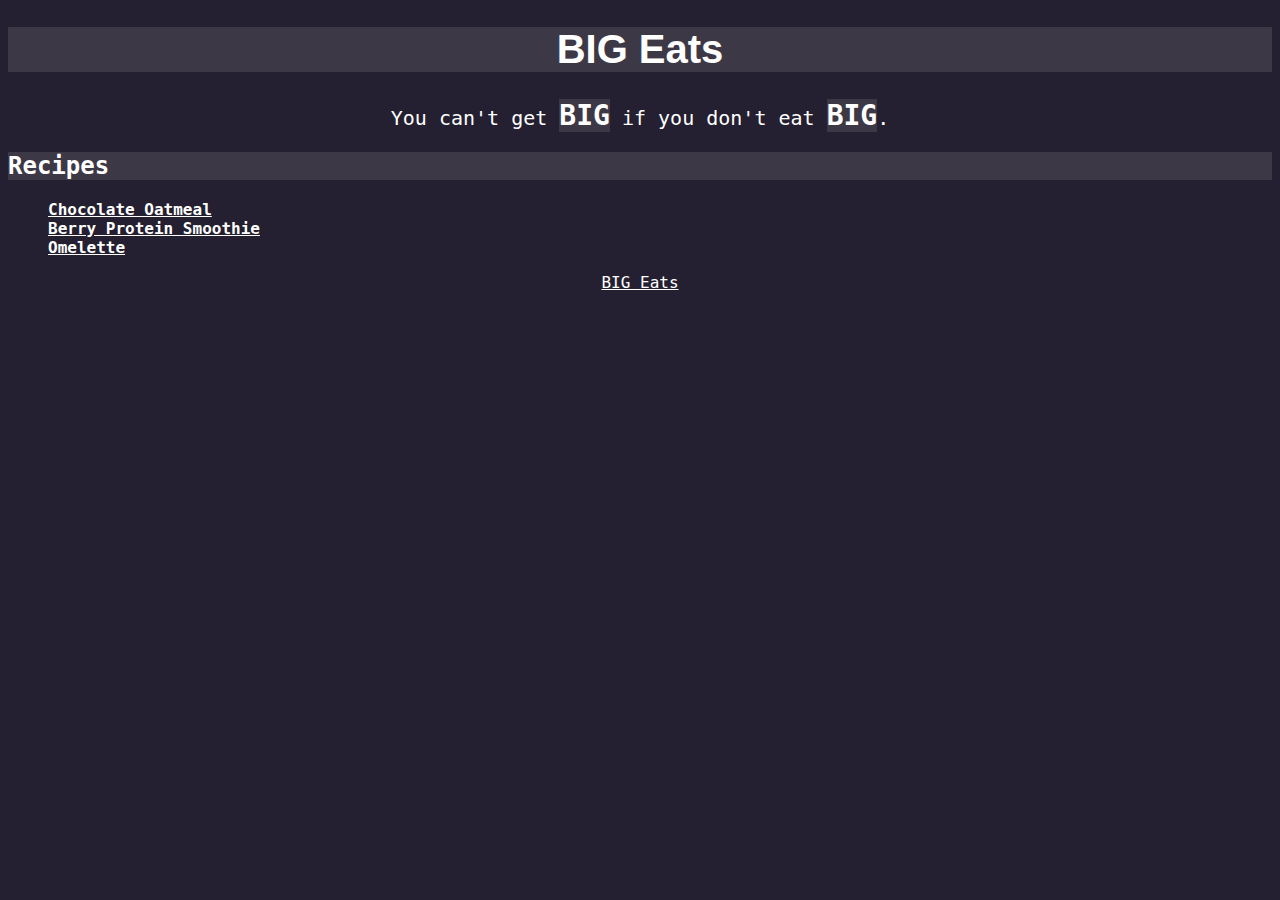
<file: index.html>
<!DOCTYPE html>
<html lang="en">
  <head>
    <title>BIG Eats</title>
    <meta charset="UTF-8">
    <link rel="stylesheet" href="style.css">
  </head>

  <body>
    <main>
      <header>
        <h1 id="homepage-title">BIG Eats</h1>
      </header>

      <article>
        <p id="intro">You can't get <strong class="big">BIG</strong> if you don't eat <strong class="big">BIG</strong>.</p>
        <h2>Recipes</h2>
        <ul class="links">
          <li><a href="./recipes/chocolate-oatmeal.html">Chocolate Oatmeal</a>
          <li><a href="./recipes/berry-protein-smoothie.html">Berry Protein Smoothie</a>
          <li><a href="./recipes/omelette.html">Omelette</a>
        </ul>
      </article>
    </main>

    <footer> 
      <a href="./index.html">BIG Eats</a>
    </footer>
  </body>
</html>
</file>
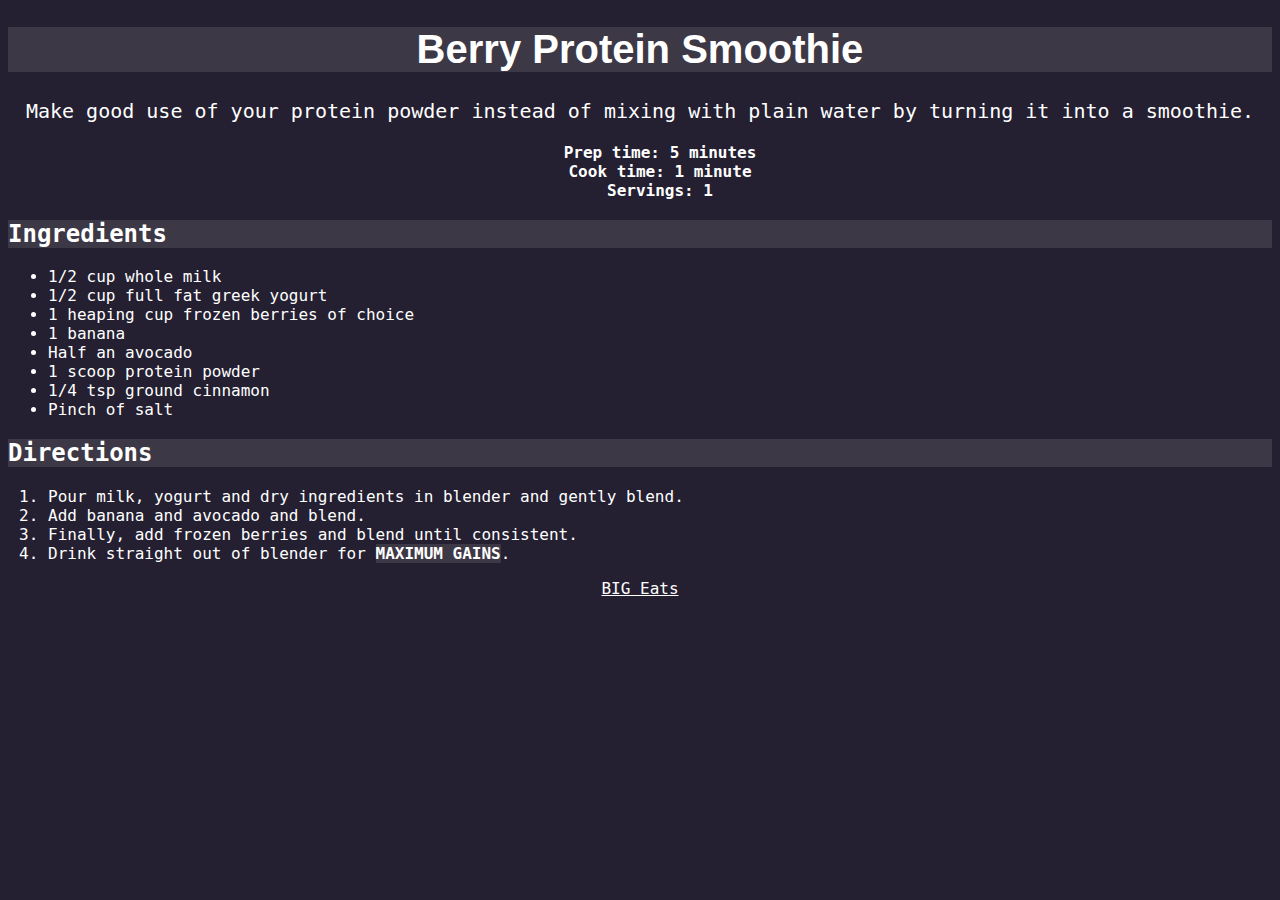
<file: recipes/berry-protein-smoothie.html>
<!DOCTYPE html>
<html lang="en">
  <head>
    <title>Berry Protein Smoothie</title>
    <meta charset="UTF-8">
    <link rel="stylesheet" href="../style.css">
  </head>

  <body>
    <main>
      <header>
        <h1>Berry Protein Smoothie</h1>
      </header>

      <article>
        <p>Make good use of your protein powder instead of mixing with plain water by turning it into a smoothie.</p>
        <ul class="prep">
          <li>Prep time: 5 minutes</li>
          <li>Cook time: 1 minute</li>
          <li>Servings: 1</li>
        </ul>

        <h2>Ingredients</h2>
        <ul>
          <li>1/2 cup whole milk</li>
          <li>1/2 cup full fat greek yogurt</li>
          <li>1 heaping cup frozen berries of choice</li>
          <li>1 banana</li>
          <li>Half an avocado</li>
          <li>1 scoop protein powder</li>
          <li>1/4 tsp ground cinnamon</li>
          <li>Pinch of salt</li>
        </ul>

        <h2>Directions</h2>
        <ol>
          <li>Pour milk, yogurt and dry ingredients in blender and gently blend.</li>
          <li>Add banana and avocado and blend.</li>
          <li>Finally, add frozen berries and blend until consistent.</li>
          <li>Drink straight out of blender for <strong>MAXIMUM GAINS</strong>.</li>
        </ol>
      </article>
    </main>

    <footer>
      <a href="../index.html">BIG Eats</a>
    </footer>
  </body>
</html>
</file>
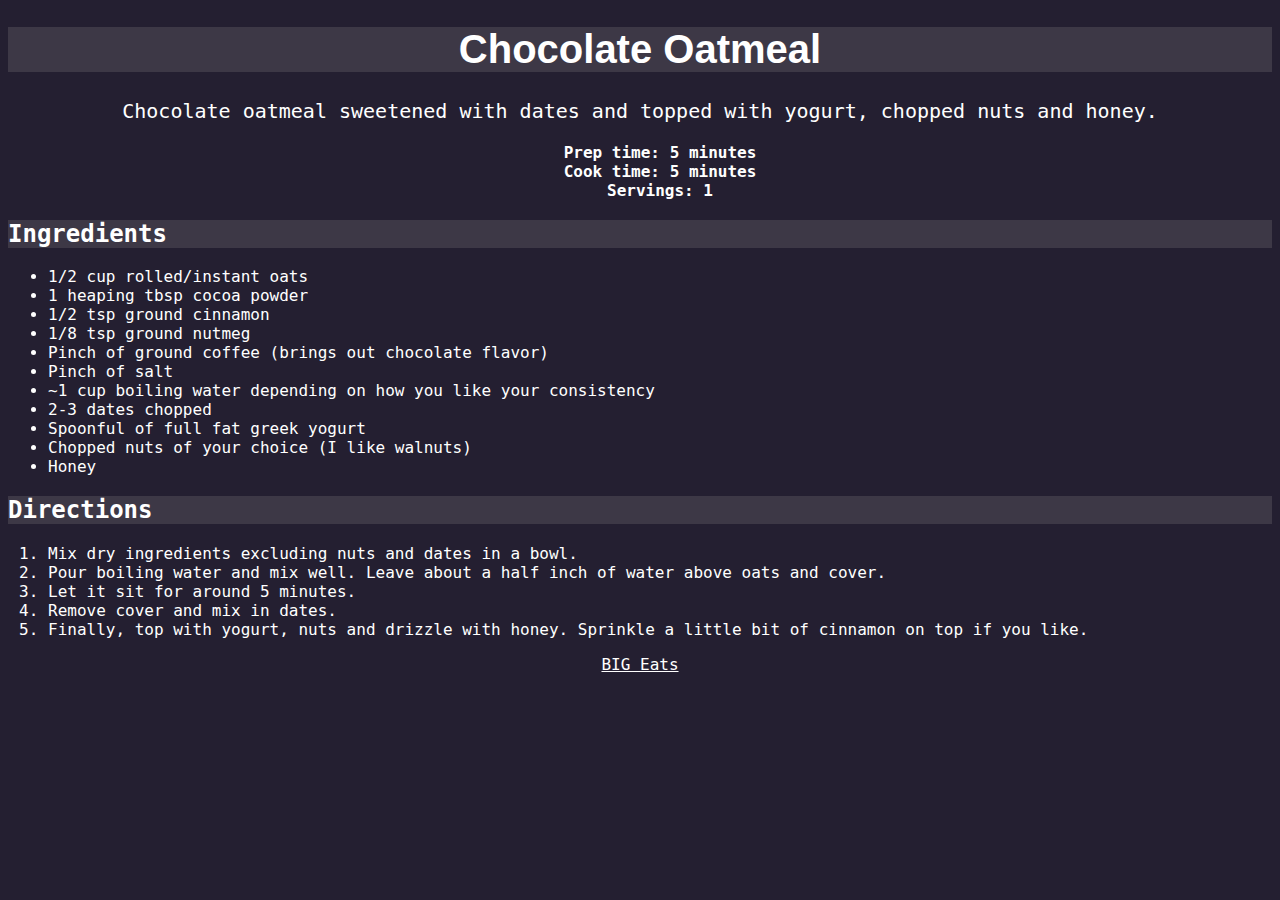
<file: recipes/chocolate-oatmeal.html>
<!DOCTYPE html>
<html lang="en">
  <head>
    <title>Chocolate Oatmeal</title>
    <meta charset="UTF-8">
    <link rel="stylesheet" href="../style.css">
  </head>

  <body>
    <main>
      <header>
        <h1>Chocolate Oatmeal</h1>
      </header>

      <article>
        <p>Chocolate oatmeal sweetened with dates and topped with yogurt, chopped nuts and honey.</p>
        <ul class="prep">
          <li>Prep time: 5 minutes</li>
          <li>Cook time: 5 minutes</li>
          <li>Servings: 1</li>
        </ul>
        
        <h2>Ingredients</h2>
        <ul>
          <li>1/2 cup rolled/instant oats</li>
          <li>1 heaping tbsp cocoa powder</li>
          <li>1/2 tsp ground cinnamon</li>
          <li>1/8 tsp ground nutmeg</li>
          <li>Pinch of ground coffee (brings out chocolate flavor)</li>
          <li>Pinch of salt</li>
          <li>~1 cup boiling water depending on how you like your consistency</li>
          <li>2-3 dates chopped</li>
          <li>Spoonful of full fat greek yogurt</li>
          <li>Chopped nuts of your choice (I like walnuts)</li>
          <li>Honey</li>
        </ul>

        <h2>Directions</h2>
        <ol>
          <li>Mix dry ingredients excluding nuts and dates in a bowl.</li>
          <li>Pour boiling water and mix well. Leave about a half inch of water above oats and cover.</li>
          <li>Let it sit for around 5 minutes.</li>
          <li>Remove cover and mix in dates.</li>
          <li>Finally, top with yogurt, nuts and drizzle with honey. Sprinkle a little bit of cinnamon on top if you like.</li>
        </ol>
      </article>
    </main>

    <footer>
      <a href="../index.html">BIG Eats</a>
    </footer>
  </body>
</html>
</file>
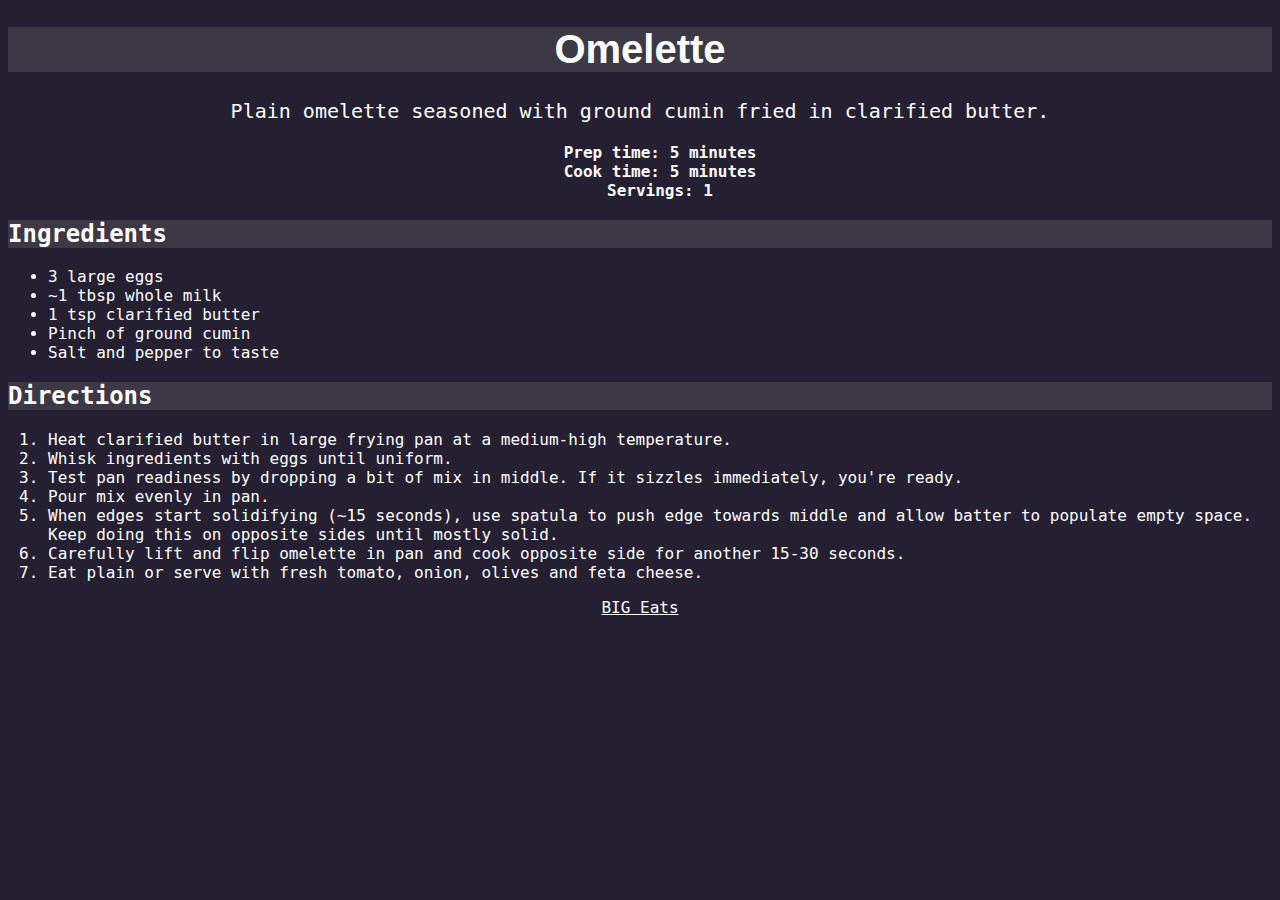
<file: recipes/omelette.html>
<!DOCTYPE html>
<html lang="en">
  <head>
    <title>Omelette</title>
    <meta charset="UTF-8">
    <link rel="stylesheet" href="../style.css">
  </head>

  <body>
    <main>
      <header>
        <h1>Omelette</h2>
      </header>

      <article>
        <p>Plain omelette seasoned with ground cumin fried in clarified butter.</p>
        <ul class="prep">
          <li>Prep time: 5 minutes</li>
          <li>Cook time: 5 minutes</li>
          <li>Servings: 1</li>
        </ul>

        <h2>Ingredients</h2>
        <ul>
          <li>3 large eggs</li>
          <li>~1 tbsp whole milk</li>
          <li>1 tsp clarified butter</li>
          <li>Pinch of ground cumin</li>
          <li>Salt and pepper to taste</li>
        </ul>

        <h2>Directions</h2>
        <ol>
          <li>Heat clarified butter in large frying pan at a medium-high temperature.</li>
          <li>Whisk ingredients with eggs until uniform.</li>
          <li>Test pan readiness by dropping a bit of mix in middle. If it sizzles immediately, you're ready.</li>
          <li>Pour mix evenly in pan.</li>
          <li>When edges start solidifying (~15 seconds), use spatula to push edge towards middle and allow batter to populate empty space. Keep doing this on opposite sides until mostly solid.</li>
          <li>Carefully lift and flip omelette in pan and cook opposite side for another 15-30 seconds.</li>
          <li>Eat plain or serve with fresh tomato, onion, olives and feta cheese.</li>
      </article>
    </main>

    <footer>
      <a href="../index.html">BIG Eats</a>
    </footer>
  </body>
</html>
</file>
<file: style.css>
body,
a {
  font-family: Monospace, sans-serif;
  color: white;
  background-color: #241F31;
}

h1 {
  font-family: Helvetica, sans-serif;
  font-size: 40px;
}

strong,
h1,
h2 {
  background-color: #3D3846;
}

article > p {
  font-size: 20px;
}

h1, 
footer, 
#intro,
article > p,
.prep {
  text-align: center;
}

.prep,
.links {
  list-style-type: none;
  font-weight: bold;
}

.big {
  font-size: 28px;
}
</file>
